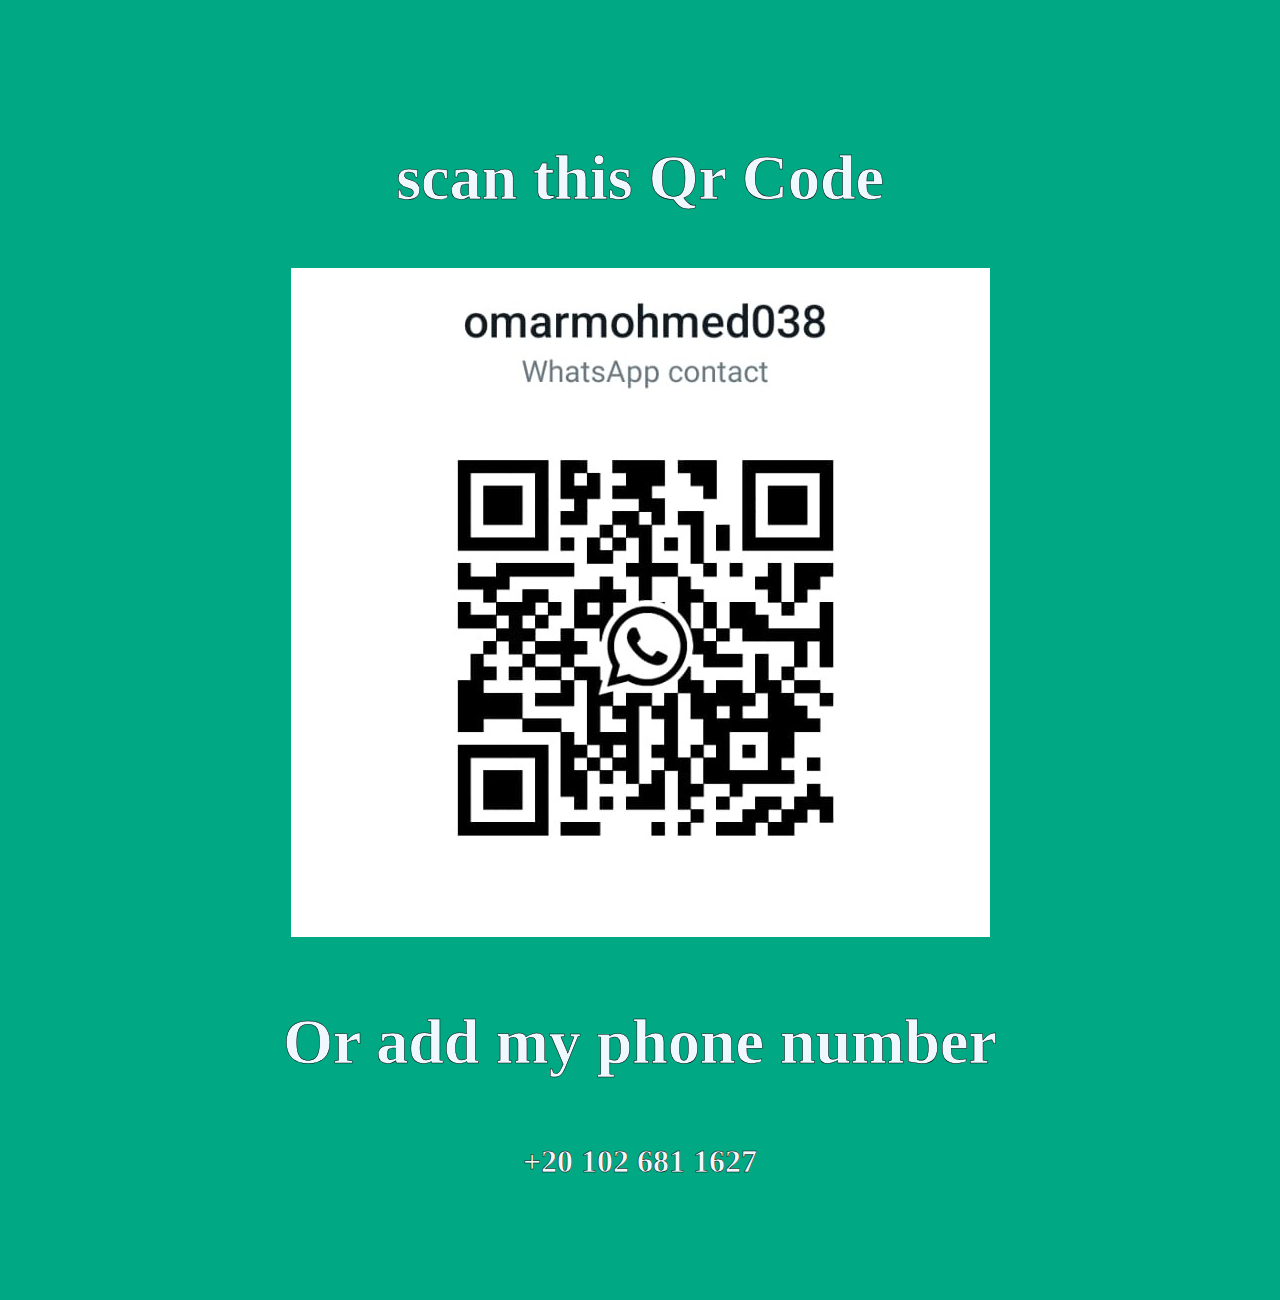
<file: whatsapp.html>
<!DOCTYPE html>
<html lang="en">
<head>
    <meta charset="UTF-8">
    <meta http-equiv="X-UA-Compatible" content="IE=edge">
    <meta name="viewport" content="width=device-width, initial-scale=1.0">
    <title>Document</title>
</head>
<style>
.para{
    font-size: 4rem;
    color: aliceblue;
    -webkit-text-stroke-width: 0.5px;
    -webkit-text-stroke-color: black;
    
}
p{
    font-size: 2rem;
    color: aliceblue;
    font-weight: bolder;
    -webkit-text-stroke-width: 0.5px;
    -webkit-text-stroke-color: black;}
</style>
<body style="text-align: center;
                padding: 5rem;
                background-color: #00A884;">
    <h2 class="para">scan this Qr Code</h2>
    <img src="imges/whatsapp.jpeg" alt="Qr">
    <br>
    <h3 class="para">Or add my phone number</h3>
    <p>+20 102 681 1627</p>

</body>
</html>
</file>
